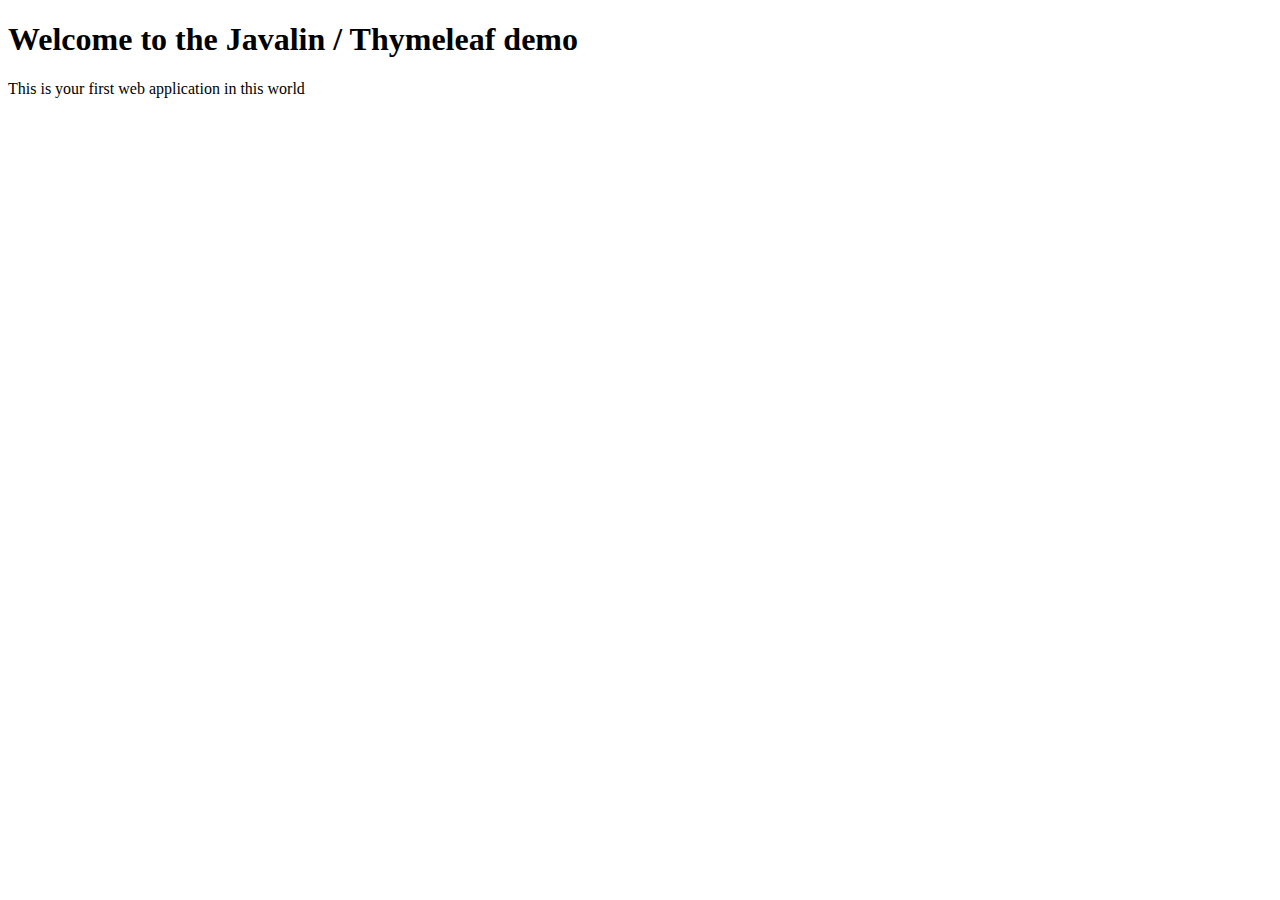
<file: src/main/resources/templates/index.html>
<!DOCTYPE html>
<html xmlns="http://www.w3.org/1999/xhtml" xmlns:th="http://www.thymeleaf.org">

<title>Frontpage</title>
<meta charset="UTF-8">
<meta name="viewport" content="width=device-width, initial-scale=1.0">
<link href="../public/css/styles.css" th:href="@{/css/styles.css}" rel="stylesheet"/>
</head>


<body>

<h1>Welcome to the Javalin / Thymeleaf demo</h1>

<p>This is your first web application in this world</p>

</body>
</html>
</file>
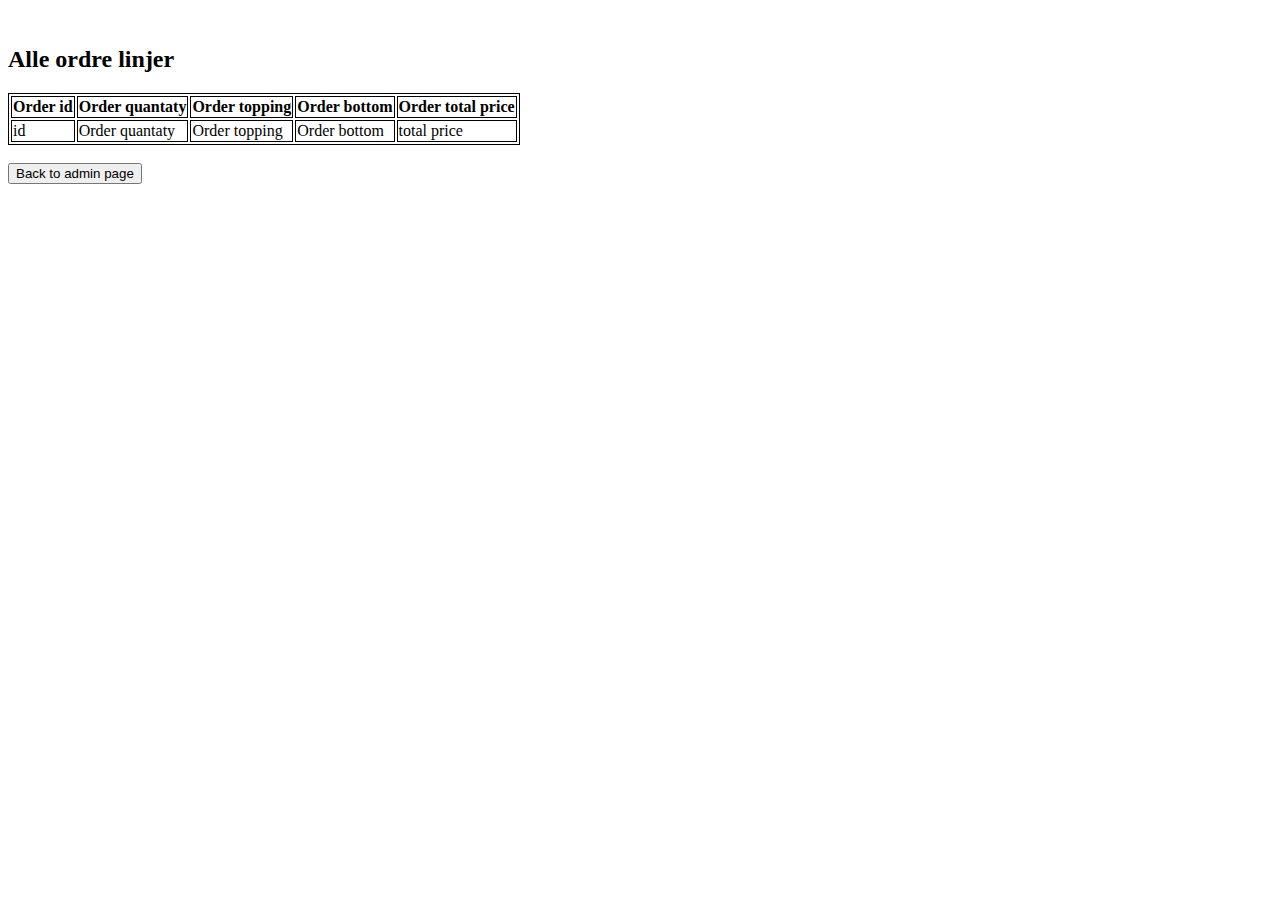
<file: src/main/resources/templates/adminOrderlinePage.html>
<!DOCTYPE html>
<html lang="en">
<head>
    <meta charset="UTF-8">
    <title>Template</title>
    <link href="../public/css/styles.css" th:href="@{/css/styles.css}" rel="stylesheet"/>

</head>

<body>

<div th:replace="~{frontpage :: header}"></div>

<br>
<div>
    <h2>Alle ordre linjer</h2>
    <table>
        <thead>
            <tr>
                <th>Order id</th>
                <th>Order quantaty</th>
                <th>Order topping</th>
                <th>Order bottom</th>
                <th>Order total price</th>
            </tr>
        </thead>
        <tbody>
            <tr th:each="orderline : ${#ctx.session.orderlines}">
                <td th:text="${orderline.id}">id</td>
                <td th:text="${orderline.quantity}">Order quantaty</td>
                <td th:text="${orderline.topping.name}">Order topping</td>
                <td th:text="${orderline.bottom.name}">Order bottom</td>
                <td th:text="${orderline.totalPrice}">total price</td>
            </tr>
        </tbody>
    </table>
    <br>
    <a href="/adminpage"><button>Back to admin page</button></a>
</div>


</body>
</html>
</file>
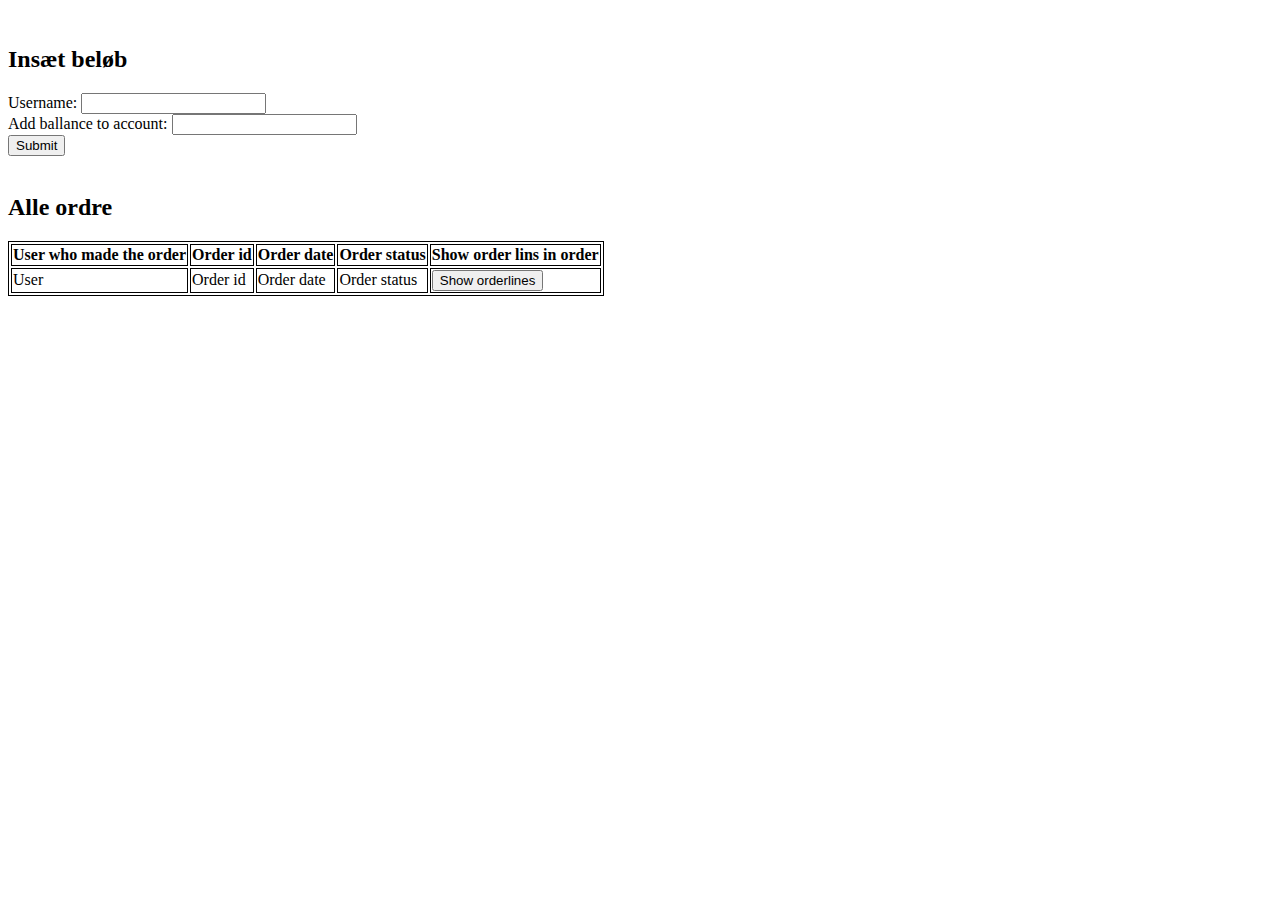
<file: src/main/resources/templates/adminpage.html>
<!DOCTYPE html>
<html lang="en">
<head>
    <meta charset="UTF-8">
    <title>Template</title>
    <link href="../public/css/styles.css" th:href="@{/css/styles.css}" rel="stylesheet"/>

</head>

<body>

    <div th:replace="~{frontpage :: header}"></div>

<br>
<div>
    <h2>Insæt beløb</h2>
    <form method="post">
        <label for="username">Username:</label>
        <input type="text" id="username"></input><br>
        <label for="addbalanse">Add ballance to account:</label>
        <input type="number" id="addbalanse"></input><br>
        <button type="submit" formaction="/addbalance">Submit</button>

    </form>
</div>
<br>
<div>
    <h2>Alle ordre</h2>
    <table>
        <thead>
            <tr>
                <th>User who made the order</th>
                <th>Order id</th>
                <th>Order date</th>
                <th>Order status</th>
                <th>Show order lins in order</th>
            </tr>
        </thead>
        <tbody>
            <tr th:each="order : ${#ctx.session.orders}">
                <td th:text="${order.username}">User</td>
                <td th:text="${order.id}">Order id</td>
                <td th:text="${order.date}">Order date</td>
                <td th:text="${order.status}">Order status</td>
                <td><form method="post"> <input type="number" name="orderid" hidden th:attr="value=${order.id}"></input><button type="submit" formaction="/adminOrderLine">Show orderlines</button></form></td>
            </tr>
        </tbody>
    </table>
</div>


</body>
</html>
</file>
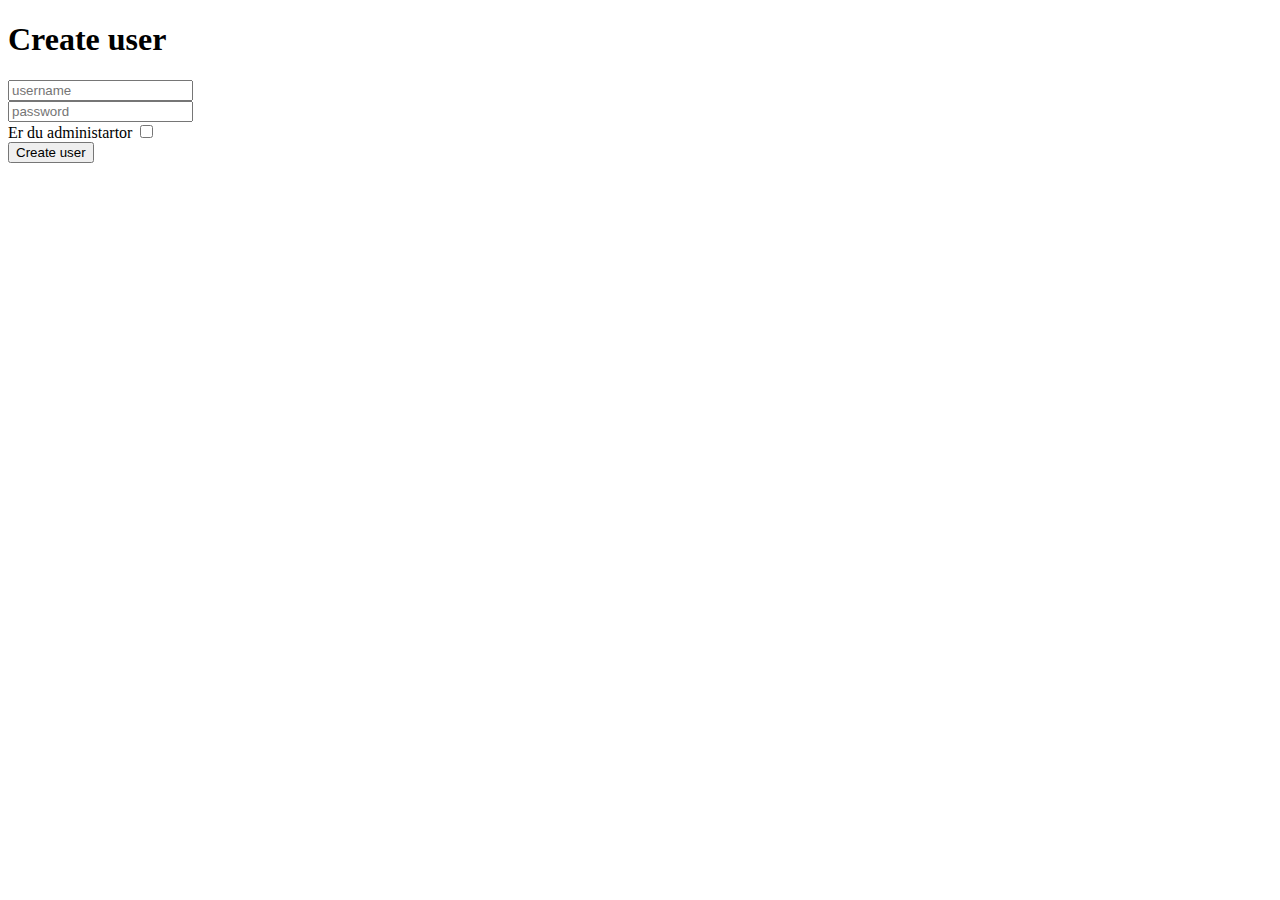
<file: src/main/resources/templates/createUser.html>
<!DOCTYPE html>
<html lang="en" xmlns:th="http://www.w3.org/1999/xhtml">
<head>
    <meta charset="UTF-8">
    <title>Title</title>
    <link href="../public/css/styles.css" th:href="@{/css/styles.css}" rel="stylesheet"/>

</head>

<body>

<h1>Create user</h1>
<form method="post">
    <input type="text" name="username" placeholder="username"/><br>
    <input type="password" name="password" placeholder="password"/><br>
    <label for="isadmin">Er du administartor</label>
    <input type="checkbox" id="isadmin" name="isadmin"><br>
    <button type="submit" formaction="/createUser" class="create-user">Create user</button>

    <p th:text="${#ctx.message}"></p>

</form>

</body>
</html>
</file>
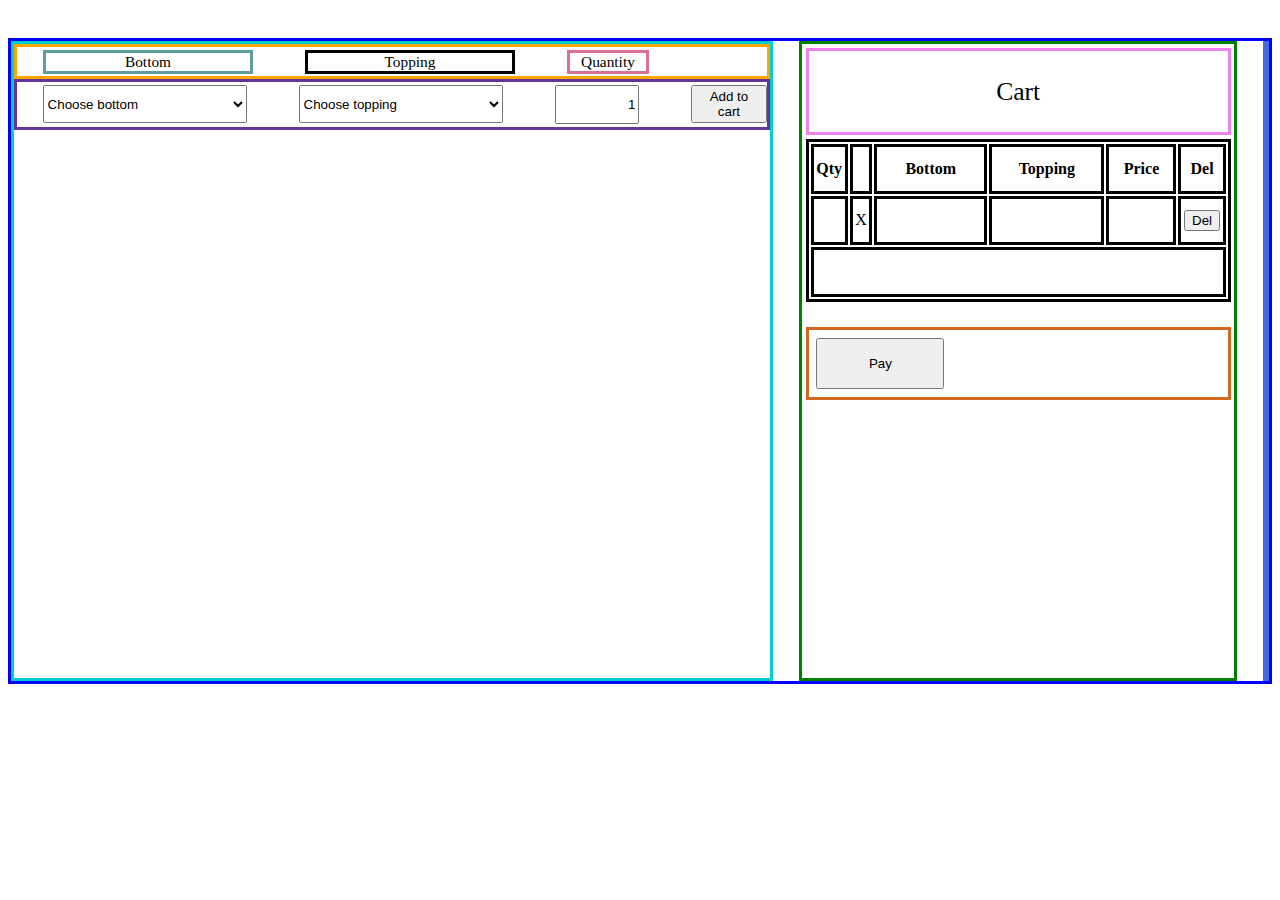
<file: src/main/resources/templates/cupcakeSelection.html>
<!DOCTYPE html>
<html lang="en">
<html xmlns="http://www.w3.org/1999/xhtml" xmlns:th="http://www.thymeleaf.org">
<meta charset="UTF-8">
<title>Buy Cupcake</title>
<link href="../public/css/styles.css" th:href="@{/css/styles.css}" rel="stylesheet"/>
<link href="../public/css/cupcakeSelectionStyle.css" th:href="@{/css/cupcakeSelectionStyle.css}" rel="stylesheet"/>

<head>


<body>

<div class="page-box">
    <div th:replace="~{frontpage :: header}"></div>

    <div class="under-header-box">

        <div class="selector-box">
            <div class="selector-text-box">
                <span class="span-bottom span-selector-text">Bottom</span>
                <span class="span-topping span-selector-text">Topping</span>
                <span class="span-quantity span-selector-text">Quantity</span>
            </div>


            <form method="post" class="selector-form">
                <select class="selector bottom-selector" name="bottom">
                    <option selected="selected">Choose bottom</option>
                    <option th:each="bottom: ${#ctx.session.allBottoms}" th:value="${bottom.id}"
                            th:text="${bottom.getName()+ ' ('+ bottom.getPrice() + '$)'}"></option>
                </select>

                <select class="selector topping-selector" name="topping">
                    <option selected="selected">Choose topping</option>
                    <option th:each="topping: ${#ctx.session.allToppings}" th:value="${topping.id}"
                            th:text="${topping.getName()+ ' ('+ topping.getPrice() + '$)'}"></option>
                    <
                </select>
                <input class="quantity-selector" name="quantity" value="1">


                <button class="add-btn" formaction="/addToCart">Add to cart</button>

            </form>
            
            <p th:text="${#ctx.noMoney}"></p>
        </div>


        <div class="cart-box">
            <div class="cart-text-box">
                <p>Cart</p>
            </div>

            <table class="cart-table">
                <tr>
                    <th>Qty</th>
                    <th></th>
                    <th>Bottom</th>
                    <th>Topping</th>
                    <th>Price</th>
                    <th>Del</th>
                </tr>

                <tr th:each="orderline: ${#ctx.session.cart.getOrderlineList()}">
                    <td th:text="${orderline.quantity}"></td>
                    <td>X</td>
                    <td th:text="${orderline.bottom.name}"></td>
                    <td th:text="${orderline.topping.name}"></td>
                    <td th:text="${orderline.totalPrice}"></td>
                    <form method="post">
                        <td>
                            <button class="delete-btn" type="submit" formaction="/deleteOrderlineInCart"
                                    name="delete-btn" th:value="${session.cart.getOrderlineList().indexOf(orderline)}">
                                Del
                            </button>
                        </td>
                    </form>
                </tr>
                <tr>
                    <td colspan="6" th:text="${'Total price: ' + #ctx.session.cart.getTotalPriceOfCart()}"></td>
                </tr>
            </table>

            <form method="post" class="pay-btn-form">
                <button type="submit" class="pay-btn" formaction="/buy">Pay</button>
            </form>
        </div>

        <div class="error-msg-box">
            <p th:text="${#ctx.dbConnectionError}"></p>
        </div>
    </div>
    <p th:text="${#ctx.dbErrorMsg}"></p>

</div>

</body>
</html>
</file>
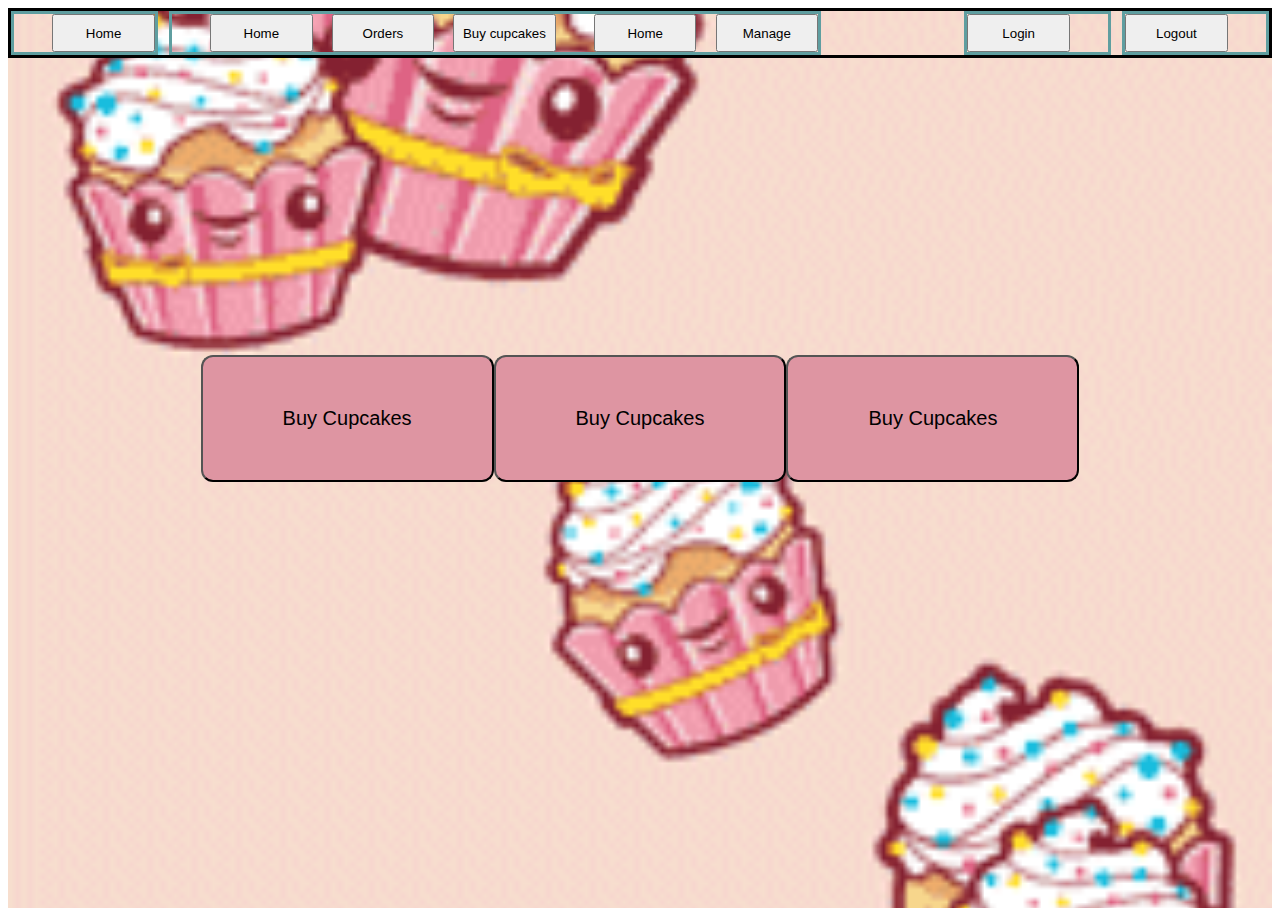
<file: src/main/resources/templates/frontpage.html>
<!DOCTYPE html>
<html lang="en">
<head>

    <meta charset="UTF-8">
    <title>Frontpage</title>
    <link href="../public/css/styles.css" th:href="@{/css/styles.css}" rel="stylesheet"/>
    <link href="../public/css/frontpageStyle.css" th:href="@{/css/frontpageStyle.css}" rel="stylesheet"/>
</head>


<body>
<div class="Background">
    <header th:frontpage="header">
        <div class="header-for-all-pages">

            <div th:if="${#ctx.session.isEmpty()}" class="header-left-side-btns-box">
                <a href="/">
                    <button type="button" class="home-btn">Home</button>
                </a>
            </div>

            <div th:if="${!#ctx.session.isEmpty()}" class="header-left-side-btns-box">
                <a href="/" th:if="${#ctx.session.currentUser.role.equals('customer') || #ctx.session.currentUser.role.equals('user')}">
                    <button type="button" class="home-btn">Home</button>
                </a>

                <div class="intermediate-header-left-side-btns-box"
                     th:if="${#ctx.session.currentUser.role.equals('customer') || #ctx.session.currentUser.role.equals('user')}">

                    <div>
                        <a href="/userPage"/>
                        <button class="orders-btn header-btn" th:value="${#ctx.session.currentUser.id}">Orders
                        </button>
                        </a>
                    </div>
                    <a href="/cupcakeSelection">
                        <button class="buy-cupcakes-btn header-btn">Buy cupcakes</button>
                    </a>
                </div>

                <a href="/" th:if="${#ctx.session.currentUser.role.equals('admin')}">
                    <button type="button" class="home-btn">Home</button>
                </a>
                <a th:if="${#ctx.session.currentUser.role.equals('admin')}">
                    <button class="all-orders-btn header-btn" th:value="${#ctx.session.currentUser.id}">Manage
                    </button>
                </a>

            </div>

            <a class="header-btn" th:if="${!#ctx.session.isEmpty()}"
               th:text="${#ctx.session.currentUser.getName()}"></a>


            <div th:if="${#ctx.session.isEmpty()}" class="header-right-side-btns-box">
                <form method="post">
                    <button type="submit" class="login-btn" name="loginTologin" value="login"
                            formaction="/loginToLogin">Login
                    </button>
                </form>
            </div>
            <div class="header-right-side-btns-box" th:if="${!#ctx.session.isEmpty()}">
                <a th:href="@{/logout}">
                    <button class="login-btn">Logout</button>
                </a>
            </div>
        </div>
    </header>


    <div class="center-screen">

        <form method="post">
            <button th:if="${#ctx.session.isEmpty()}" class="ButtonClass" type="submit" formaction="/loginToBuyCupcakes" name="buyCupcakes"
                    value="1">Buy Cupcakes
            </button>
        </form>

        <a th:if="${!#ctx.session.isEmpty()}" href="/cupcakeSelection">
            <button th:if="${#ctx.session.currentUser.role.equals('customer') || #ctx.session.currentUser.role.equals('user')}"
                    class="ButtonClass"> Buy Cupcakes
            </button>
        </a>

        <a th:if="${!#ctx.session.isEmpty()}" href="/adminpage">
            <button th:if="${#ctx.session.currentUser.role.equals('admin')}" class="ButtonClass"> Buy
                Cupcakes
            </button>
        </a>


    </div>
</div>
</body>
</html>
</file>
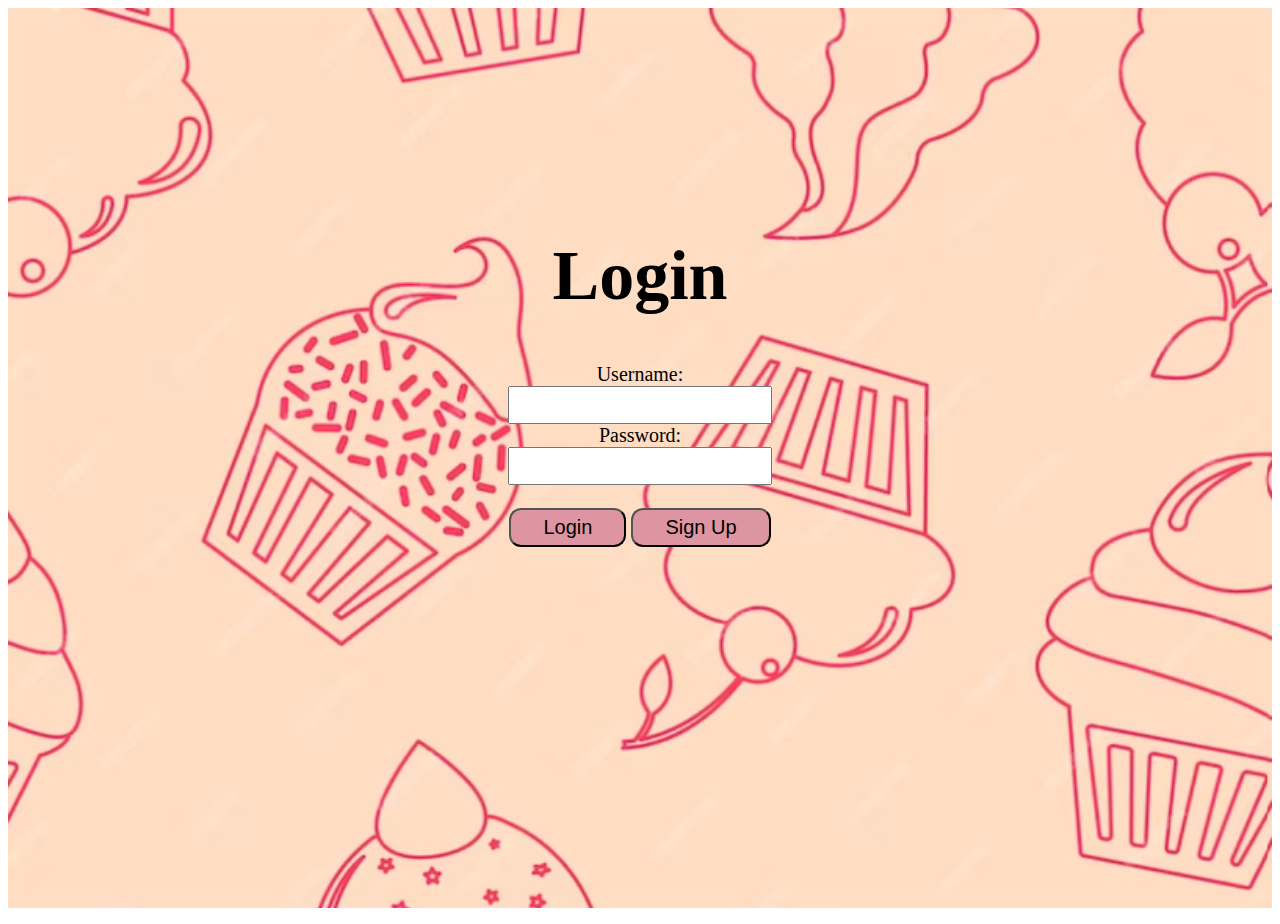
<file: src/main/resources/templates/login.html>
<!DOCTYPE html>
<html lang="en">

<html xmlns="http://www.w3.org/1999/xhtml" xmlns:th="http://www.thymeleaf.org">
<meta charset="UTF-8">
<title>Login</title>
<link href="../public/css/loginStyle.css" th:href="@{/css/loginStyle.css}" rel="stylesheet"/>
<link href="../public/css/styles.css" th:href="@{/css/styles.css}" rel="stylesheet"/>
<link href="../public/css/frontpageStyle.css" th:href="@{/css/frontpageStyle.css}" rel="stylesheet"/>
<head>

<body>


<div class="background-login">
    <div th:replace="~{frontpage :: header}"></div>

    <div class="center-screen">
        <form class="big" method="post">
            <h1 style=font-size:70px;> Login</h1>

            <label for="username">Username:</label><br>
            <input type="text" class="login-input" id="username" name="username"><br>

            <label for="pwd">Password:</label><br>
            <input type="password" class="login-input" id="pwd" name="password"><br><br>

            <button type="submit" class="loginFormButton" formaction="/login" th:value="${#ctx.goToLoginFromFrontpage}" name="loginButton">Login</button>

            <a href="/createUser">
                <button type="button" class="loginFormButton">Sign Up</button>
            </a>
        </form>

    </div>
</div>


<p th:text="${#ctx.message}"></p>

</body>
</html>
</file>
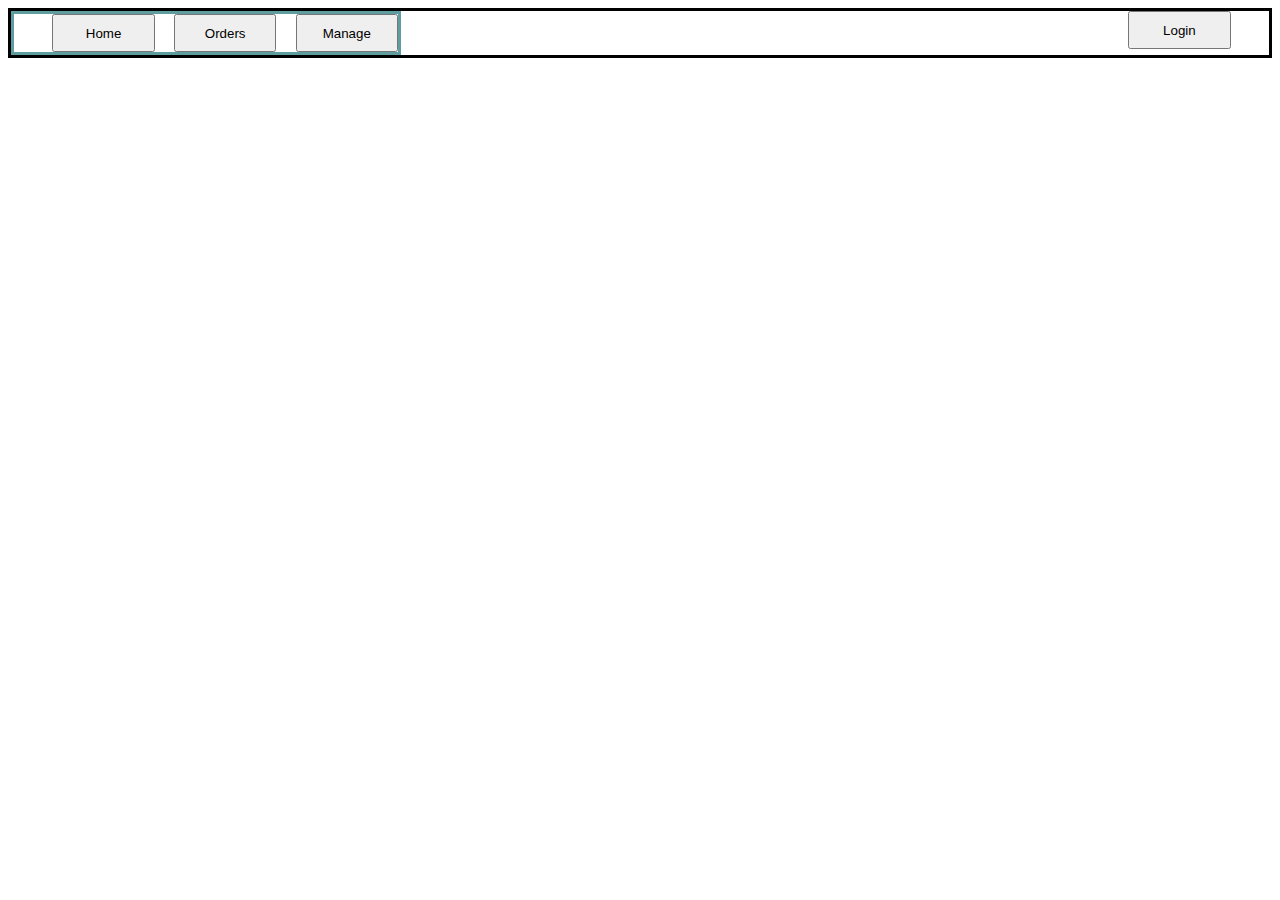
<file: src/main/resources/templates/template.html>
<!DOCTYPE html>
<html lang="en">
<head>
    <meta charset="UTF-8">
    <title>Template</title>
    <link href="../public/css/styles.css" th:href="@{/css/styles.css}" rel="stylesheet"/>
    <link href="../public/css/cupcakeSelectionStyle.css" th:href="@{/css/cupcakeSelectionStyle.css}" rel="stylesheet"/>

</head>

<body>

<div class="page-box">

    <header>
        <div class="header-for-all-pages">
            <div class="header-left-side-btns-box">
                <button class="home-btn header-btn">Home</button>
                <button class="orders-btn header-btn" th:if="${#ctx.session.currentUser.role.equals('customer')}" th:value="${#ctx.session.currentUser.id}">Orders</button>
                <button class="all-orders-btn header-btn" th:if="${#ctx.session.currentUser.role.equals('admin')}" th:value="${#ctx.session.currentUser.id}">Manage</button>
            </div>
            <button class="login-btn header-btn">Login</button>
        </div>
    </header>

</div>

</body>
</html>
</file>
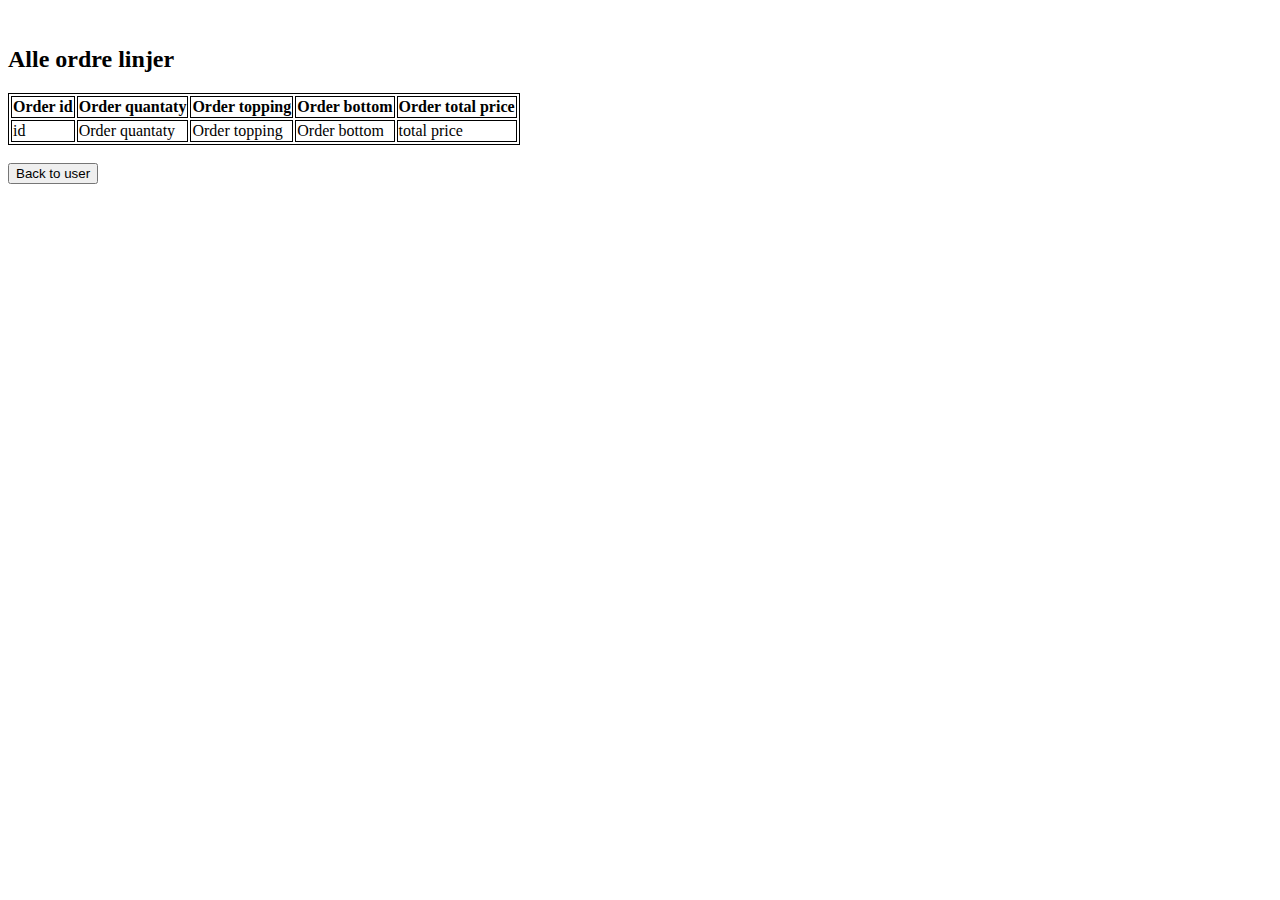
<file: src/main/resources/templates/userOrderlinePage.html>
<!DOCTYPE html>
<html lang="en">
<head>
    <meta charset="UTF-8">
    <title>Template</title>
    <link href="../public/css/styles.css" th:href="@{/css/styles.css}" rel="stylesheet"/>

</head>

<body>

<div th:replace="~{frontpage :: header}"></div>

<br>
<div>
    <h2>Alle ordre linjer</h2>
    <table>
        <thead>
            <tr>
                <th>Order id</th>
                <th>Order quantaty</th>
                <th>Order topping</th>
                <th>Order bottom</th>
                <th>Order total price</th>
            </tr>
        </thead>
        <tbody>
            <tr th:each="orderline : ${#ctx.session.orderlines}">
                <td th:text="${orderline.id}">id</td>
                <td th:text="${orderline.quantity}">Order quantaty</td>
                <td th:text="${orderline.topping.name}">Order topping</td>
                <td th:text="${orderline.bottom.name}">Order bottom</td>
                <td th:text="${orderline.totalPrice}">total price</td>
            </tr>
        </tbody>
    </table>
    <br>
    <a href="/userPage"><button>Back to user</button></a>
</div>


</body>
</html>
</file>
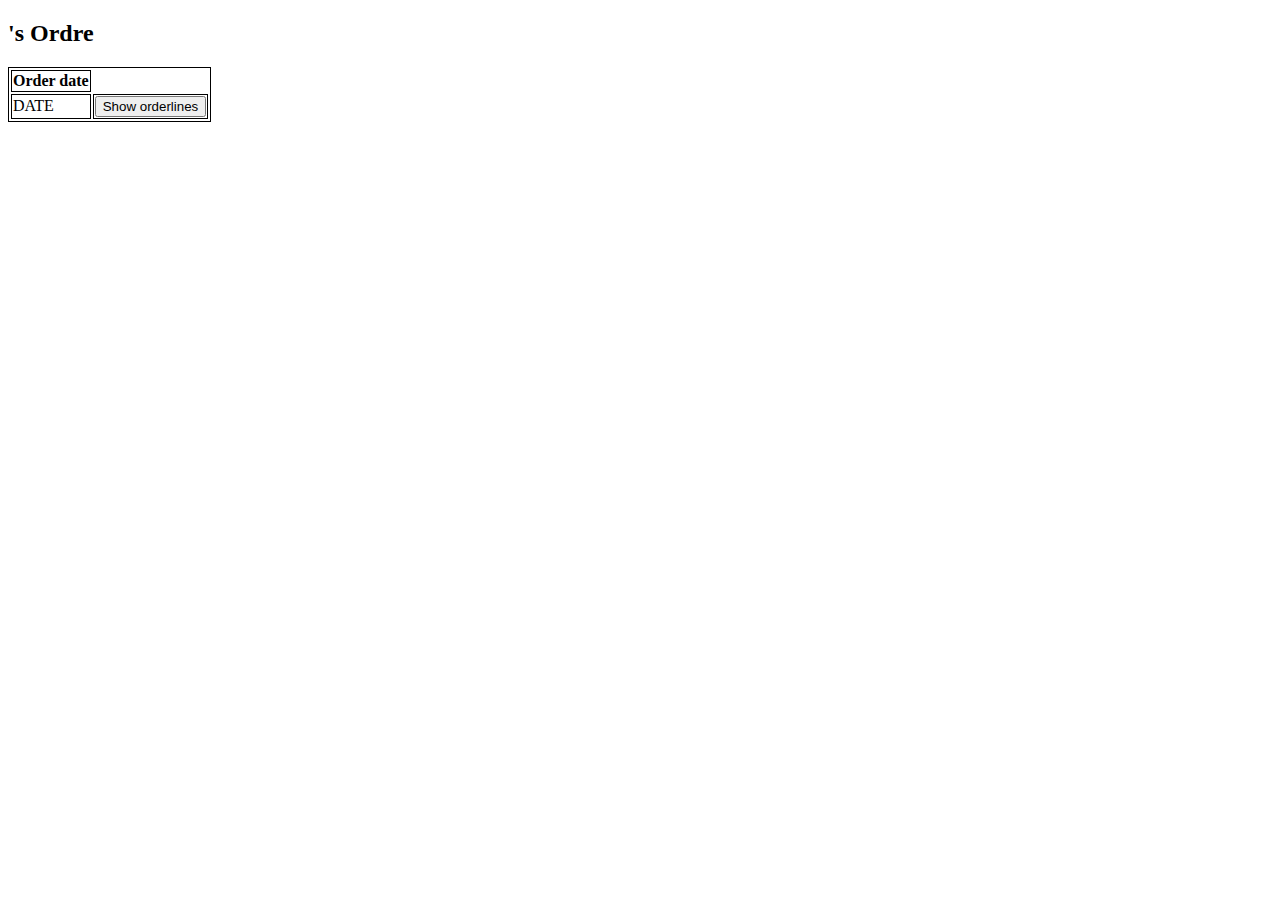
<file: src/main/resources/templates/userPage.html>
<!DOCTYPE html>
<html lang="en">
<head>
    <meta charset="UTF-8">
    <title>Template</title>
    <link href="../public/css/styles.css" th:href="@{/css/styles.css}" rel="stylesheet"/>
</head>

<body>

<header>
    <div th:replace="~{frontpage :: header}"></div>
</header>
<div>
    <h2> <span th:text="${#ctx.session.currentUser.name}"></span>'s Ordre </h2>
    <table>
        <thead>
        <tr>
            <th>Order date</th>
        </tr>
        </thead>
        <tbody>
        <tr th:each="order : ${#ctx.session.userOrders}">
            <td th:text="${order.date}">DATE</td>
            <td><form method="post"> <input type="number" name="orderid" hidden th:attr="value=${order.id}"></input><button type="submit" formaction="/userOrderlinePage">Show orderlines</button></form></td>
        </tr>
        </tbody>
    </table>
</div>


</body>
</html>
</file>
